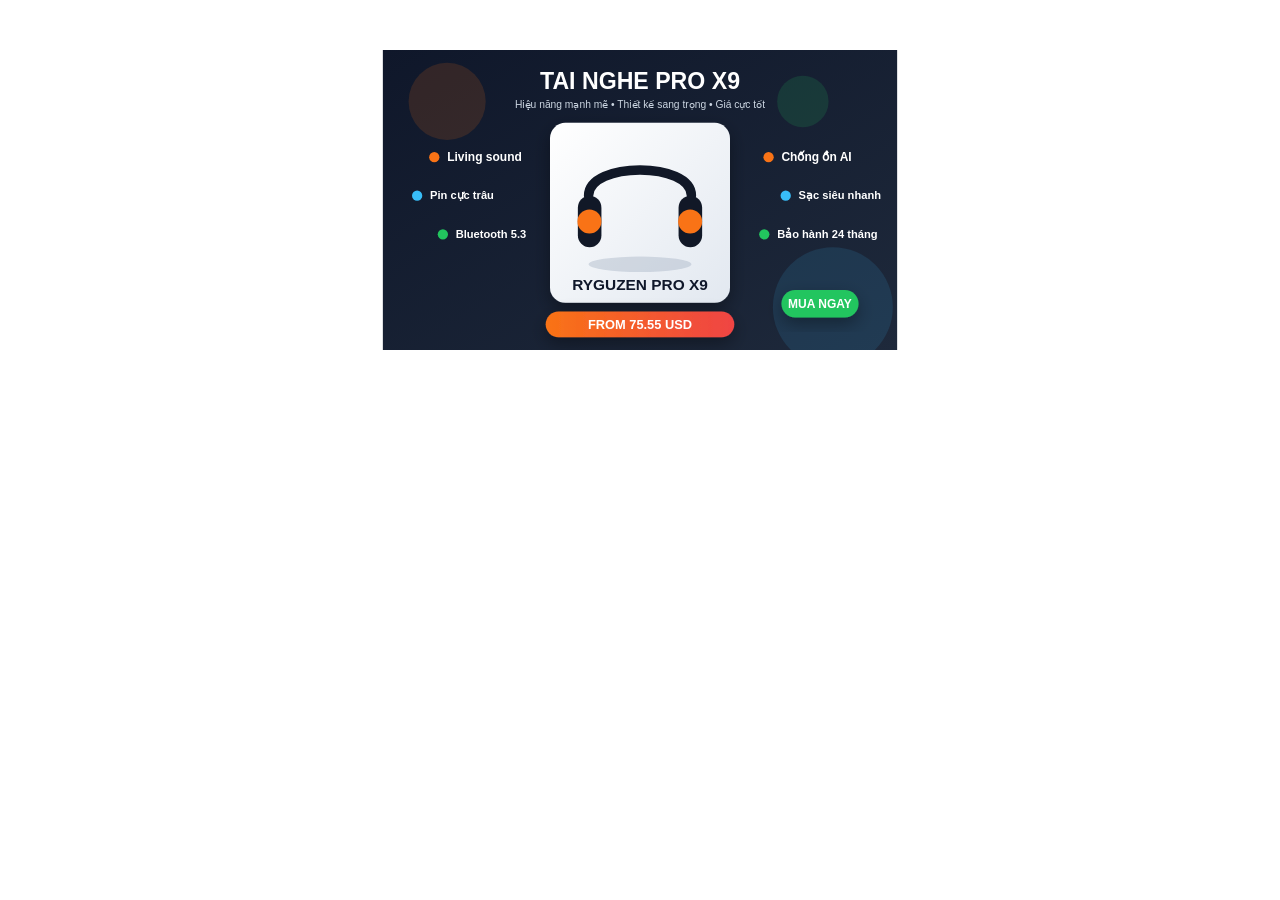
<file: Infinite banner/index.html>
<!DOCTYPE html>
<html>
  <head>
    <title>Hello, World!</title>
    <link rel="stylesheet" href="styles.css" />
  </head>
  <body>
      <section class="ad-banner" >
        <div class="track" id="track">
          <div class="head-phone slide">
            <svg width="1200" height="700" viewBox="0 0 1200 700" xmlns="http://www.w3.org/2000/svg">
              <defs>
                <linearGradient id="bg" x1="0%" y1="0%" x2="100%" y2="100%">
                  <stop offset="0%" stop-color="#0f172a"/>
                  <stop offset="100%" stop-color="#1e293b"/>
                </linearGradient>
            
                <linearGradient id="card" x1="0%" y1="0%" x2="100%" y2="100%">
                  <stop offset="0%" stop-color="#ffffff"/>
                  <stop offset="100%" stop-color="#e2e8f0"/>
                </linearGradient>
            
                <linearGradient id="headphone-accent" x1="0%" y1="0%" x2="100%" y2="0%">
                  <stop offset="0%" stop-color="#f97316"/>
                  <stop offset="100%" stop-color="#ef4444"/>
                </linearGradient>
            
                <filter id="shadow" x="-50%" y="-50%" width="200%" height="200%">
                  <feDropShadow dx="0" dy="15" stdDeviation="20" flood-color="#000000" flood-opacity="0.35"/>
                </filter>
              </defs>
            
              <!-- Background -->
              <rect width="1200" height="700" fill="url(#bg)"/>
            
              <!-- Decorative circles -->
              <circle cx="150" cy="120" r="90" fill="#f97316" opacity="0.15"/>
              <circle cx="1050" cy="600" r="140" fill="#38bdf8" opacity="0.12"/>
              <circle cx="980" cy="120" r="60" fill="#22c55e" opacity="0.15"/>
            
              <!-- Header -->
              <text x="600" y="90"
                    text-anchor="middle"
                    font-size="54"
                    font-family="Sans-Serif"
                    font-weight="800"
                    fill="#ffffff">
                TAI NGHE PRO X9
              </text>
            
              <text x="600" y="135"
                    text-anchor="middle"
                    font-size="24"
                    font-family="Sans-Serif"
                    fill="#cbd5e1">
                Hiệu năng mạnh mẽ • Thiết kế sang trọng • Giá cực tốt
              </text>
            
              <!-- Product Card -->
              <g filter="url(#shadow)">
                <rect x="390" y="170" rx="36" ry="36"
                      width="420" height="420"
                      fill="url(#card)"/>
              </g>
            
              <!-- Product illustration -->
              <g transform="translate(400,220)">
                <!-- Headphone -->
                <path d="M80 120
                         C80 40, 320 40, 320 120"
                      fill="none"
                      stroke="#111827"
                      stroke-width="22"
                      stroke-linecap="round"/>
            
                <rect x="55" y="120" width="55" height="120"
                      rx="28" fill="#111827"/>
            
                <rect x="290" y="120" width="55" height="120"
                      rx="28" fill="#111827"/>
            
                <circle cx="82" cy="180" r="28" fill="#f97316"/>
                <circle cx="317" cy="180" r="28" fill="#f97316"/>
            
                <ellipse cx="200" cy="280" rx="120" ry="18"
                         fill="#94a3b8" opacity="0.35"/>
              </g>
            
              <!-- Product Name -->
              <text x="600" y="560"
                    text-anchor="middle"
                    font-size="36"
                    font-family="Sans-Serif"
                    font-weight="700"
                    fill="#0f172a">
                RYGUZEN PRO X9
              </text>
            
              <!-- Left Features -->
              <g font-family="Sans-Serif" fill="#ffffff">
                <circle cx="120" cy="250" r="12" fill="#f97316"/>
                <text x="150" y="258" font-size="28" font-weight="700">
                  Living sound
                </text>
            
                <circle cx="80" cy="340" r="12" fill="#38bdf8"/>
                <text x="110" y="348" font-size="26" font-weight="700">
                  Pin cực trâu
                </text>
            
                <circle cx="140" cy="430" r="12" fill="#22c55e"/>
                <text x="170" y="438" font-size="26" font-weight="700">
                  Bluetooth 5.3
                </text>
              </g>
            
              <!-- Right Features -->
              <g font-family="Sans-Serif" fill="#ffffff">
                <circle cx="900" cy="250" r="12" fill="#f97316"/>
                <text x="930" y="258" font-size="28" font-weight="700">
                  Chống ồn AI
                </text>
            
                <circle cx="940" cy="340" r="12" fill="#38bdf8"/>
                <text x="970" y="348" font-size="26" font-weight="700">
                  Sạc siêu nhanh
                </text>
            
                <circle cx="890" cy="430" r="12" fill="#22c55e"/>
                <text x="920" y="438" font-size="26" font-weight="700">
                  Bảo hành 24 tháng
                </text>
              </g>
            
              <!-- Price tag -->
              <g filter="url(#shadow)">
                <rect x="380" y="610" width="440" height="60"
                      rx="30"
                      fill="url(#headphone-accent)"/>
              </g>
            
              <text x="600" y="650"
                    text-anchor="middle"
                    font-size="30"
                    font-family="Sans-Serif"
                    font-weight="800"
                    fill="#ffffff">
                FROM 75.55 USD
              </text>
            
              <!-- CTA Button -->
              <g filter="url(#shadow)">
                <rect x="930" y="560" width="180" height="64"
                      rx="32"
                      fill="#22c55e"/>
              </g>
            
              <text x="1020" y="602"
                    text-anchor="middle"
                    font-size="28"
                    font-family="Sans-Serif"
                    font-weight="700"
                    fill="#ffffff">
                MUA NGAY
              </text>
            </svg>
          </div>
          <div class="speaker slide">
            <svg width="1200" height="700" viewBox="0 0 1200 700" xmlns="http://www.w3.org/2000/svg">
  
              <defs>
                <!-- Background -->
                <linearGradient id="bg" x1="0%" y1="0%" x2="100%" y2="100%">
                  <stop offset="0%" stop-color="#07111f"/>
                  <stop offset="100%" stop-color="#182b45"/>
                </linearGradient>
            
                <!-- Accent -->
                <linearGradient id="speaker-accent" x1="0%" y1="0%" x2="100%" y2="0%">
                  <stop offset="0%" stop-color="#06b6d4"/>
                  <stop offset="100%" stop-color="#3b82f6"/>
                </linearGradient>
            
                <!-- Speaker -->
                <linearGradient id="speakerBody" x1="0%" y1="0%" x2="0%" y2="100%">
                  <stop offset="0%" stop-color="#2b3442"/>
                  <stop offset="100%" stop-color="#0f172a"/>
                </linearGradient>
            
                <!-- Shadow -->
                <filter id="shadow" x="-50%" y="-50%" width="200%" height="200%">
                  <feDropShadow dx="0" dy="16" stdDeviation="18"
                                flood-color="#000"
                                flood-opacity="0.4"/>
                </filter>
            
                <!-- Glow -->
                <filter id="glow">
                  <feGaussianBlur stdDeviation="10" result="blur"/>
                  <feMerge>
                    <feMergeNode in="blur"/>
                    <feMergeNode in="SourceGraphic"/>
                  </feMerge>
                </filter>
              </defs>
            
              <!-- Background -->
              <rect width="1200" height="700" fill="url(#bg)"/>
            
              <!-- Decorative glow -->
              <circle cx="250" cy="150" r="120" fill="#06b6d4" opacity="0.12"/>
              <circle cx="1050" cy="580" r="180" fill="#3b82f6" opacity="0.12"/>
              <circle cx="980" cy="140" r="80" fill="#ffffff" opacity="0.05"/>
            
              <!-- Header -->
              <text x="600" y="88"
                    text-anchor="middle"
                    font-size="58"
                    font-family="Sans-Serif"
                    font-weight="900"
                    fill="#ffffff">
                LOA BLUETOOTH X-BASS
              </text>
            
              <text x="600" y="132"
                    text-anchor="middle"
                    font-size="24"
                    font-family="Sans-Serif"
                    fill="#bfdbfe">
                Âm bass cực mạnh • Thiết kế hiện đại • Kết nối siêu nhanh
              </text>
            
              <!-- Left features -->
              <g fill="#ffffff" font-family="Sans-Serif">
                <circle cx="170" cy="250" r="12" fill="#06b6d4"/>
                <text x="205" y="258"
                      font-size="30"
                      font-weight="800">
                  Bass cực đã
                </text>
            
                <circle cx="140" cy="340" r="12" fill="#3b82f6"/>
                <text x="175" y="348"
                      font-size="28"
                      font-weight="700">
                  Pin siêu trâu
                </text>
            
                <circle cx="180" cy="430" r="12" fill="#22c55e"/>
                <text x="215" y="438"
                      font-size="28"
                      font-weight="700">
                  Chống nước 
                </text>
              </g>
            
              <!-- Right features -->
              <g fill="#ffffff" font-family="Sans-Serif">
                <circle cx="850" cy="250" r="12" fill="#06b6d4"/>
                <text x="885" y="258"
                      font-size="30"
                      font-weight="800">
                  Bluetooth 5.4
                </text>
            
                <circle cx="900" cy="340" r="12" fill="#3b82f6"/>
                <text x="935" y="348"
                      font-size="28"
                      font-weight="700">
                  Âm thanh 360°
                </text>
            
                <circle cx="860" cy="430" r="12" fill="#22c55e"/>
                <text x="900" y="438"
                      font-size="28"
                      font-weight="700">
                  Bảo hành 2 năm
                </text>
              </g>
            
              <!-- Speaker Product -->
              <g filter="url(#shadow)">
                <!-- Shadow -->
                <ellipse cx="600" cy="520" rx="220" ry="34"
                         fill="#000000" opacity="0.3"/>
            
                <!-- Body -->
                <rect x="420" y="210"
                      width="360"
                      height="300"
                      rx="50"
                      fill="url(#speakerBody)"/>
            
                <!-- Mesh texture -->
                <g opacity="0.15">
                  <circle cx="500" cy="300" r="3" fill="#ffffff"/>
                  <circle cx="540" cy="300" r="3" fill="#ffffff"/>
                  <circle cx="580" cy="300" r="3" fill="#ffffff"/>
                  <circle cx="620" cy="300" r="3" fill="#ffffff"/>
                  <circle cx="660" cy="300" r="3" fill="#ffffff"/>
                  <circle cx="700" cy="300" r="3" fill="#ffffff"/>
            
                  <circle cx="500" cy="340" r="3" fill="#ffffff"/>
                  <circle cx="540" cy="340" r="3" fill="#ffffff"/>
                  <circle cx="580" cy="340" r="3" fill="#ffffff"/>
                  <circle cx="620" cy="340" r="3" fill="#ffffff"/>
                  <circle cx="660" cy="340" r="3" fill="#ffffff"/>
                  <circle cx="700" cy="340" r="3" fill="#ffffff"/>
                </g>
            
                <!-- Speaker circles -->
                <circle cx="520" cy="360" r="70"
                        fill="#111827"
                        stroke="#334155"
                        stroke-width="8"/>
            
                <circle cx="520" cy="360" r="36"
                        fill="#06b6d4"
                        filter="url(#glow)"/>
            
                <circle cx="680" cy="360" r="70"
                        fill="#111827"
                        stroke="#334155"
                        stroke-width="8"/>
            
                <circle cx="680" cy="360" r="36"
                        fill="#3b82f6"
                        filter="url(#glow)"/>
            
                <!-- Logo -->
                <rect x="545" y="245"
                      width="110"
                      height="32"
                      rx="16"
                      fill="url(#speaker-accent)"/>
            
                <text x="600" y="267"
                      text-anchor="middle"
                      font-size="18"
                      font-family="Sans-Serif"
                      font-weight="800"
                      fill="#ffffff">
                  X-BASS
                </text>
              </g>
            
              <!-- Product name -->
              <text x="600" y="605"
                    text-anchor="middle"
                    font-size="42"
                    font-family="Sans-Serif"
                    font-weight="900"
                    fill="#ffffff">
                SPEAKER MAX PRO
              </text>
            
              <!-- Price Banner -->
              <g filter="url(#shadow)">
                <rect x="400" y="625"
                      width="400"
                      height="58"
                      rx="29"
                      fill="url(#speaker-accent)"/>
              </g>
            
              <text x="595" y="663"
                    text-anchor="middle"
                    font-size="30"
                    font-family="Sans-Serif"
                    font-weight="900"
                    fill="#ffffff">
                FROM 55.99 USD
              </text>
            
              <!-- CTA -->
              <g filter="url(#shadow)">
                <rect x="920" y="560"
                      width="190"
                      height="68"
                      rx="34"
                      fill="#22c55e"/>
              </g>
            
              <text x="1015" y="603"
                    text-anchor="middle"
                    font-size="30"
                    font-family="Sans-Serif"
                    font-weight="800"
                    fill="#ffffff">
                MUA NGAY
              </text>
            
            </svg>
          </div>
          <div class="watch slide">
            <svg width="1200" height="700" viewBox="0 0 1200 700" xmlns="http://www.w3.org/2000/svg">
  
              <defs>
                <!-- Background -->
                <linearGradient id="watch-bg" x1="0%" y1="0%" x2="100%" y2="100%">
                  <stop offset="0%" stop-color="#111827"/>
                  <stop offset="100%" stop-color="#312e81"/>
                </linearGradient>
            
                <!-- Accent -->
                <linearGradient id="watch-accent" x1="0%" y1="0%" x2="100%" y2="0%">
                  <stop offset="0%" stop-color="#8b5cf6"/>
                  <stop offset="100%" stop-color="#ec4899"/>
                </linearGradient>
            
                <!-- Watch body -->
                <linearGradient id="watch-body" x1="0%" y1="0%" x2="0%" y2="100%">
                  <stop offset="0%" stop-color="#374151"/>
                  <stop offset="100%" stop-color="#111827"/>
                </linearGradient>
            
                <!-- Display -->
                <linearGradient id="watch-screen" x1="0%" y1="0%" x2="100%" y2="100%">
                  <stop offset="0%" stop-color="#0f172a"/>
                  <stop offset="100%" stop-color="#1e3a8a"/>
                </linearGradient>
            
                <!-- Shadow -->
                <filter id="watch-shadow" x="-50%" y="-50%" width="200%" height="200%">
                  <feDropShadow dx="0" dy="16" stdDeviation="18"
                                flood-color="#000000"
                                flood-opacity="0.4"/>
                </filter>
            
                <!-- Glow -->
                <filter id="watch-glow">
                  <feGaussianBlur stdDeviation="10" result="blur"/>
                  <feMerge>
                    <feMergeNode in="blur"/>
                    <feMergeNode in="SourceGraphic"/>
                  </feMerge>
                </filter>
              </defs>
            
              <!-- Background -->
              <rect width="1200" height="700" fill="url(#watch-bg)"/>
            
              <!-- Decorative -->
              <circle cx="180" cy="120" r="100" fill="#8b5cf6" opacity="0.14"/>
              <circle cx="1030" cy="560" r="170" fill="#ec4899" opacity="0.12"/>
              <circle cx="980" cy="140" r="70" fill="#ffffff" opacity="0.05"/>
            
              <!-- Header -->
              <text x="600" y="90"
                    text-anchor="middle"
                    font-size="56"
                    font-family="Arial"
                    font-weight="900"
                    fill="#ffffff">
                SMART WATCH ZEN X
              </text>
            
              <text x="600" y="132"
                    text-anchor="middle"
                    font-size="24"
                    font-family="Arial"
                    fill="#ddd6fe">
                Theo dõi sức khỏe • Thời trang hiện đại • Công nghệ AI
              </text>
            
              <!-- Left Features -->
              <g fill="#ffffff" font-family="Arial">
                <circle cx="170" cy="250" r="12" fill="#8b5cf6"/>
                <text x="205" y="258"
                      font-size="30"
                      font-weight="800">
                  Đo nhịp tim 
                </text>
            
                <circle cx="145" cy="340" r="12" fill="#ec4899"/>
                <text x="180" y="348"
                      font-size="28"
                      font-weight="700">
                  Pin siêu trâu
                </text>
            
                <circle cx="180" cy="430" r="12" fill="#22c55e"/>
                <text x="215" y="438"
                      font-size="28"
                      font-weight="700">
                  Chống nước 
                </text>
              </g>
            
              <!-- Right Features -->
              <g fill="#ffffff" font-family="Arial">
                <circle cx="850" cy="250" r="12" fill="#8b5cf6"/>
                <text x="885" y="258"
                      font-size="30"
                      font-weight="800">
                  AI Coach
                </text>
            
                <circle cx="890" cy="340" r="12" fill="#ec4899"/>
                <text x="925" y="348"
                      font-size="28"
                      font-weight="700">
                  Màn AMOLED HD
                </text>
            
                <circle cx="860" cy="430" r="12" fill="#22c55e"/>
                <text x="895" y="438"
                      font-size="28"
                      font-weight="700">
                  Bluetooth 5.4
                </text>
              </g>
            
              <!-- Smartwatch -->
              <g filter="url(#watch-shadow)">
            
                <!-- Shadow -->
                <ellipse cx="600" cy="560"
                         rx="170" ry="30"
                         fill="#000000"
                         opacity="0.3"/>
            
                <!-- Strap top -->
                <rect x="530" y="150"
                      width="140"
                      height="120"
                      rx="40"
                      fill="#1f2937"/>
            
                <!-- Strap bottom -->
                <rect x="530" y="430"
                      width="140"
                      height="140"
                      rx="40"
                      fill="#1f2937"/>
            
                <!-- Watch body -->
                <rect x="450" y="220"
                      width="300"
                      height="260"
                      rx="55"
                      fill="url(#watch-body)"/>
            
                <!-- Buttons -->
                <rect x="745" y="300"
                      width="18"
                      height="50"
                      rx="8"
                      fill="#6b7280"/>
            
                <rect x="745" y="365"
                      width="12"
                      height="28"
                      rx="6"
                      fill="#6b7280"/>
            
                <!-- Screen -->
                <rect x="475" y="245"
                      width="250"
                      height="210"
                      rx="38"
                      fill="url(#watch-screen)"/>
            
                <!-- Digital Clock -->
                <text x="600" y="320"
                      text-anchor="middle"
                      font-size="58"
                      font-family="Arial"
                      font-weight="900"
                      fill="#ffffff">
                  09:45
                </text>
            
                <!-- Heart icon -->
                <path d="M560 370
                         C560 350,590 350,600 372
                         C610 350,640 350,640 370
                         C640 395,600 420,600 420
                         C600 420,560 395,560 370Z"
                      fill="#ec4899"
                      filter="url(#watch-glow)"/>
            
                <!-- BPM -->
                <text x="600" y="445"
                      text-anchor="middle"
                      font-size="24"
                      font-family="Arial"
                      font-weight="700"
                      fill="#c4b5fd">
                  You're healthy
                </text>
            
              </g>
            
              <!-- Product Name -->
              <text x="600" y="610"
                    text-anchor="middle"
                    font-size="42"
                    font-family="Arial"
                    font-weight="900"
                    fill="#ffffff">
                ZEN WATCH ULTRA
              </text>
            
              <!-- Price Banner -->
              <g filter="url(#watch-shadow)">
                <rect x="395" y="628"
                      width="420"
                      height="58"
                      rx="29"
                      fill="url(#watch-accent)"/>
              </g>
            
              <text x="599" y="665"
                    text-anchor="middle"
                    font-size="30"
                    font-family="Arial"
                    font-weight="900"
                    fill="#ffffff">
                FROM 86.88 USD
              </text>
            
              <!-- CTA -->
              <g filter="url(#watch-shadow)">
                <rect x="915" y="560"
                      width="200"
                      height="70"
                      rx="35"
                      fill="#22c55e"/>
              </g>
            
              <text x="1015" y="604"
                    text-anchor="middle"
                    font-size="30"
                    font-family="Arial"
                    font-weight="800"
                    fill="#ffffff">
                MUA NGAY
              </text>
  
  </svg>
          </div>
        </div>
      </section>
      <script src="script.js"></script>
  </body>
</html>
</file>
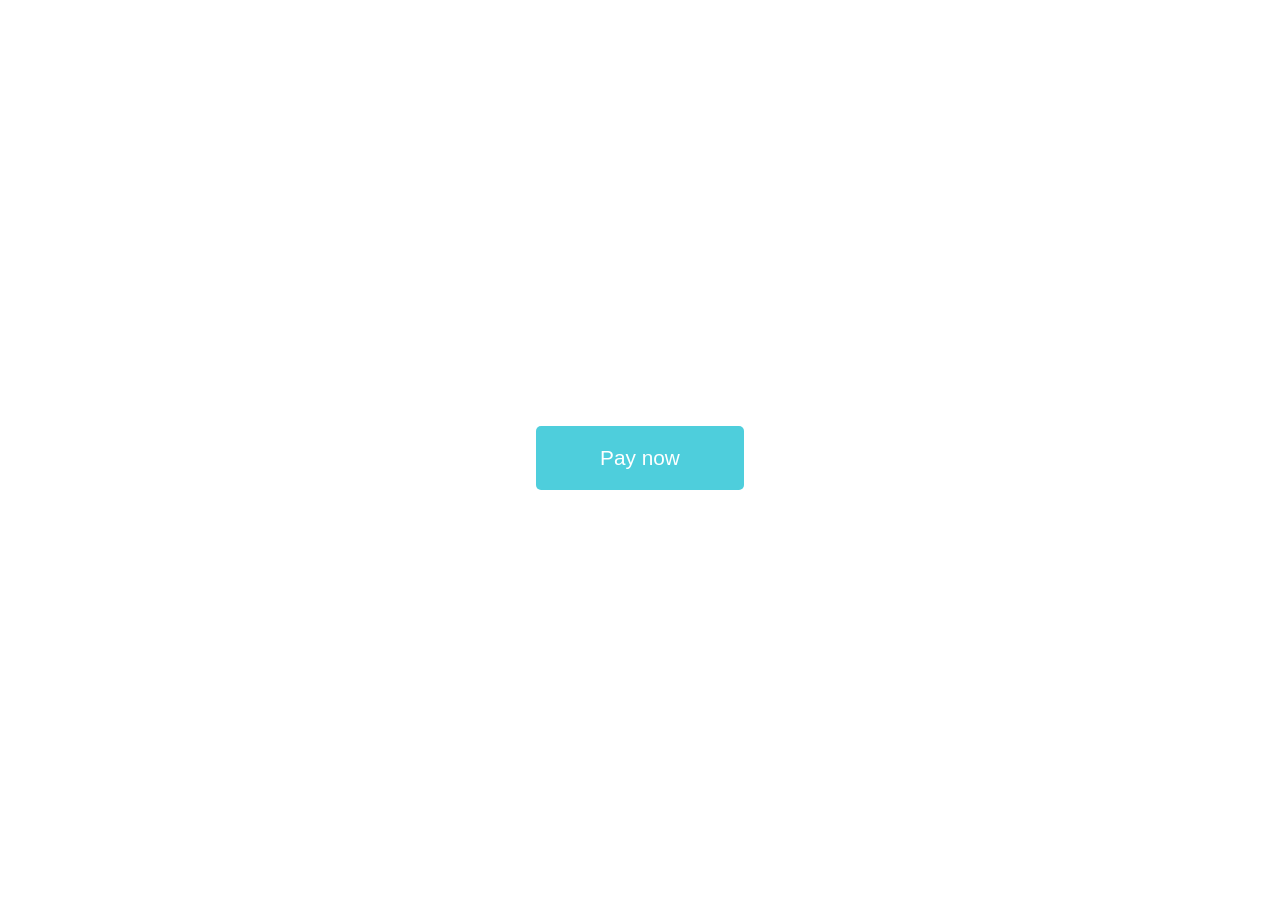
<file: popup project/index.html>
<!DOCTYPE html>
<html>
  <head>
    <title>Hello, World!</title>
    <link rel="stylesheet" href="styles.css" />
  </head>
  <body>
    <div class="page">
      <button id="pop-up">Pay now</button>
      <div id="overlay"></div>
      <div id="pop-window">
        <div class="pop-up__heading">
          <h2 class="heading__text">Invoice</h2>
          <div class="heading__close">
            <svg width="24" height="24" viewBox="0 0 24 24">
              <path d="M5 5 L19 19 M19 5 L5 19"
                    stroke="currentColor"
                    stroke-width="2.5"
                    stroke-linecap="round"/>
            </svg>
          </div>
        </div>
        <div class="pop-up__container">
          <div class="container__text">
            <div class="basic-invoice-info">
              <div id="date">27th, April 2026</div>
              <div id="bill-num">No. 0313528</div>
            </div>
            <div class="text__heading text__border">
              <h3 class="order-info">Bill to</h3>
              <div class="customer-name">Mr. Truong Vu Mai</div>
              <div class="contact-num">Phone: +843265844136</div>
              <div class="contact-email">Email: vutruong1995@gmail.com</div>
            </div>
            <div class="text__info text__border">
              <h3 class="info-heading">Voyage Information</h3>
              <div class="voyage">Route: Hanoi to HCMC</div>
              <div class="day-of-depature">Departure Date: 27/04/2026</div>
              <div class="time-depature">Departure Time: 21:30</div>
              <div class="type-op-seat">Seat Type: Economy</div>
              <div class="number-of-ticket">Number of Tickets: 1</div>
            </div>
            <div class="text__payment text__border">
              <h3 class="payment-heading">Payment Details</h3>
              <div class="basic-cost cost-row">
                <span class="cost-type">Base fare:</span>
                <span class="price">48 USD</span>
              </div>
              <div class="reservation-cost cost-row">
                <span class="cost-type">Reservation cost:</span>
                <span class="price">1.5 USD</span>
              </div>
              <div class="seat-upgrading-cost cost-row">
                <span class="cost-type">Seat upgrading cost</span>
                <span class="price">0 USD</span>
              </div>
              <div class="insurance cost-row">
                <span class="cost-type">Passenger insurance:</span>
                <span class="price">0.5 USD</span>
              </div>
              <div class="additional-cost cost-row">
                <span class="cost-type">Additional cost:</span>
                <span class="price">0 USD</span>
              </div>
              <div class="total-cost cost-row">
                <span class="cost-type">Total:</span>
                <span class="price">50 USD</span>
              </div>
            </div>
          </div>
          
        </div>
        <button class="pop-up__payment">Pay Now</button>
      </div>
    </div>
      <script src="script.js"></script>
  </body>
</html>
</file>
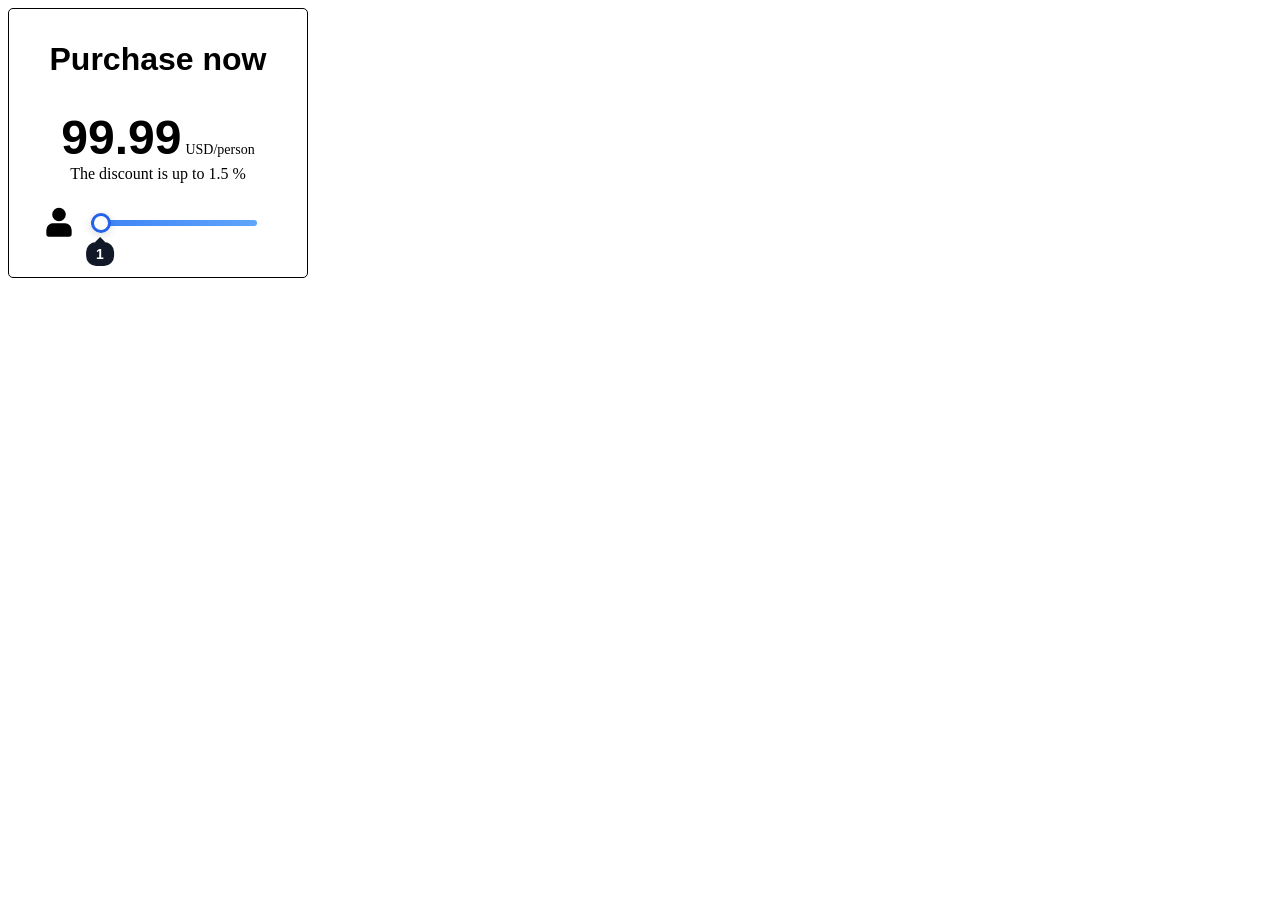
<file: Slider pricing/index.html>
<!DOCTYPE html>
<html>
  <head>
    <title>Hello, World!</title>
    <link rel="stylesheet" href="styles.css" />
  </head>
  <body>
    <section class="value-card">
      <div class="value-card__header">
        <h3 class="value-card__title">Purchase now</h3>
      </div>
      <div class="value-card__body">
        <div class="value-card__pricing">
          <span class="value-card__price">99.99</span>
          <span class="value-card__unit value-card__unit--currency">USD/person</span>
        </div>
        <div class="value-card__saving">
          <span class="value-card__saving-text">The discount is up to</span>
          <span class="value-card__saving-value">10</span>
          <span class="value-card__unit value-card__unit--percent">%</span>
        </div>
        <div class="value-card__slider">
          <span class="value-card__slider--icon">
            <svg fill="#000000" width="40px" height="40px" viewBox="-3 0 19 19" xmlns="http://www.w3.org/2000/svg" class="cf-icon-svg"><path d="M12.517 12.834v1.9a1.27 1.27 0 0 1-1.267 1.267h-9.5a1.27 1.27 0 0 1-1.267-1.267v-1.9A3.176 3.176 0 0 1 3.65 9.667h5.7a3.176 3.176 0 0 1 3.167 3.167zM3.264 5.48A3.236 3.236 0 1 1 6.5 8.717a3.236 3.236 0 0 1-3.236-3.236z"/></svg>
          </span>
          <div class="value-card__track">
            <input class="value-card__slider--slider" type="range" id="slider" min="1" max="20" value="1">
            <div class="value-card__slider--tooltip">40</div>
          </div>
        </div>
      </div>
    </section>
    <script src="script.js"></script>
  </body>
</html>
</file>
<file: Infinite banner/styles.css>
*{
  box-sizing:border-box;
}

body{
  margin:0;
  display:flex;
  justify-content:center;
}

.ad-banner{
  width:95%;
  height:300px;
  overflow:hidden;
  margin-top:50px;
}

.track{
  display:flex;
  transition: transform 0.6s ease;
  height: 100%;
}

.slide {
  flex: 0 0 100%;
  height: 100%;
  display: flex;
  align-items: center;
  justify-content: center;
}

.slide svg{
  width:100%;
  height:100%;
}
</file>
<file: popup project/styles.css>
body{
 box-sizing: border-box
}
.page{
  display: flex;
  justify-content: center;
  align-items: center;
  height:100vh;
}
#pop-up{
  height: 4rem;
  width:13rem;
  cursor: pointer;
  font-size: 1.3rem;
  border-radius:5px;
  border:none;
  background:#4ecedc;
  color:white;
  transition: background 0.2s;
}
#pop-up:hover{
  background:#3fbcc9;
}
#overlay{
  inset: 0;
  background:rgba(128, 128, 128,0.2);
  display: none;
  position: fixed;
  z-index: 999;
}
#pop-window{
  width: 35rem;
  background:#fff;
  box-shadow: 2px 1px 6px 1px #757575;
  font-family: sans-serif;
  padding:10px;
  display:none;
  position: fixed;
  top: 50%;
  left: 50%;
  transform: translate(-50%, -50%);
  z-index: 1000;
  border-radius:10px;
}
#pop-window h2 {
  color:#38d9d3;
}
/* ============= Pop up ==============*/
#pop-window h3{
  margin:10px 0;
}
.pop-up__heading{
  display: grid;
  grid-template-columns: 1fr auto 1fr;
  align-items: center;
  margin:15px 20px;
}
.heading__text{
  grid-column: 2;
  margin: 0;
  font-size: 4rem;
  text-align: center;
}
.heading__close{
  width:35px;
  height:35px;
  cursor: pointer;
  display: flex;
  justify-content: center;
  align-items:center;
  transition: background 0.2s;
  border-radius: 50%;
  grid-column: 3;
  justify-self: end;
}
.heading__close:hover{
  background:#e3e3e3;
  
}
.container__text{
  display: grid;
  grid-template-columns: 1fr 1fr;
  gap:25px
}
.basic-invoice-info{
  font-size: 0.75rem;
  margin-left: 10px;
}
.text__payment, .basic-invoice-info{
  grid-column: 1 / -1;
}
.cost-row{
  display: flex;
  justify-content: space-between;
}
.text__heading, .text__info, .text__payment {
  display: flex;
  flex-direction: column;
  gap: 6px;
  padding: 10px;
  box-shadow: 0 2px 8px rgba(0,0,0,0.08);
  border-radius: 8px;
}
.total-cost {
  font-size:1.3rem;
  font-weight: 700;
  margin-top:20px;
  position: relative;
  margin-bottom:10px;
}
.total-cost::before{
    content: '';
    width: 100%;
    height: 1px;
    background: #000;
    position: absolute;
    top: -10px;
}
.pop-up__payment{
  width:9rem;
  height:3rem;
  border-radius: 5px;
  background:#4ecedc;
  color:white;
  border:none;
  font-size:1.2rem;
  cursor:pointer;
  font-weight: 600;
  transition: background 0.2s;
  margin: 20px auto 10px;
  display: block;
}
.pop-up__payment:hover{
  background:#3fbcc9;
}
/* ========= Active =============*/
#overlay.active, #pop-window.active{
  display:block;
}
</file>
<file: Slider pricing/styles.css>
*{
  box-sizing: border-box;
}
/*========== card */
.value-card__title{
  text-align: center;
  font-size:2rem;
  font-family: Sans-Serif;
}
.value-card__body{
  display: grid;
  place-items: center;
}
.value-card{
  width:fit-content;
  border-radius: 5px;
  border: 1px solid black;
  width:300px;
  height:270px;
  display: flex;
  flex-direction: column;
}
.value-card__pricing .value-card__price{
  font-size: 3rem;
  font-family: Sans-Serif;
  font-weight: 600;
}
.value-card__unit--currency{
  font-size:0.875rem;
}
/* ============= slider  ================*/
.value-card__slider{
  display: grid;
  grid-template-columns: 40px 1fr;
  align-items: center;
  gap: 10px;
  width:80%;
}
.value-card__track{
  width:110%;
  position: relative;
}
.value-card__slider--icon{
  margin-top:20px;
}
#slider {
  -webkit-appearance: none;
  appearance: none;
  width: 80%;
  height: 6px;
  background: #e5e7eb;
  border-radius: 999px;
  outline: none;
  cursor: pointer;
  margin-top:20px;
}
/* Track */
#slider::-webkit-slider-runnable-track {
  height: 6px;
  background: linear-gradient(to right, #3b82f6, #60a5fa);
  border-radius: 999px;
}
/* Thumb */
#slider::-webkit-slider-thumb {
  -webkit-appearance: none;
  width: 20px;
  height: 20px;   
  margin-top: -7px; 
  border-radius: 50%;
  background: white;
  border: 3px solid #2563eb;
  box-shadow: 0 2px 8px rgba(0,0,0,.15);
  transition: 0.2s;
}
/* Hover */
#slider::-webkit-slider-thumb:hover {
  transform: scale(1.1);
}
/* Active */
#slider:active::-webkit-slider-thumb {
  transform: scale(1.2);
}
/* ============= slider tooltip =============*/
.value-card__slider--tooltip{
  position: absolute;
  top: 140%;
  left:0;
  padding: 4px 10px;
  border-radius: 10px;
  background: #111827;
  color: white;
  font-size: 14px;
  font-weight: 600;
  transform: translateX(-50%);
  pointer-events: none;
  white-space: nowrap;
  font-family: Sans-Serif;
}
.value-card__slider--tooltip::after{
  content:'';
  position: absolute;
  left: 50%;
  top: -5px;
  transform: translateX(-50%);
  border-left: 5px solid transparent;
  border-right: 5px solid transparent;
  border-bottom: 5px solid #111827;
}
</file>
